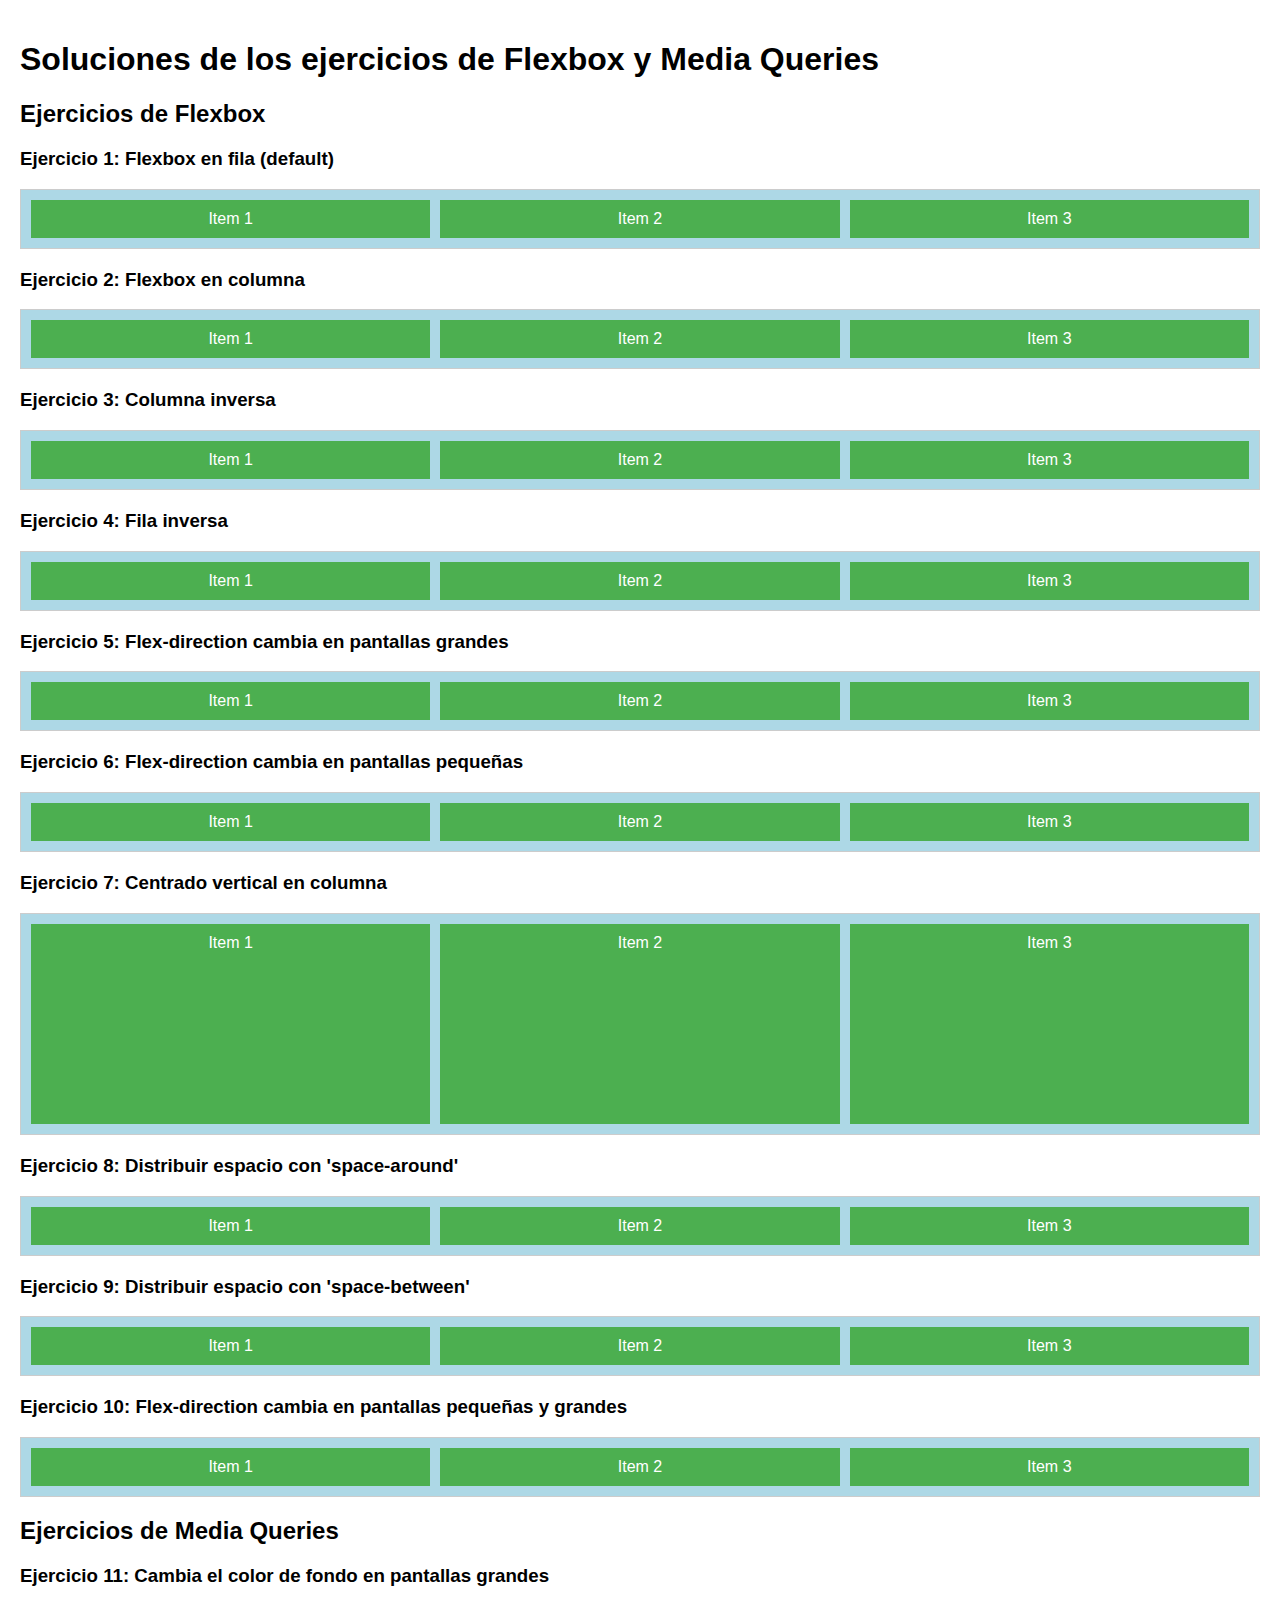
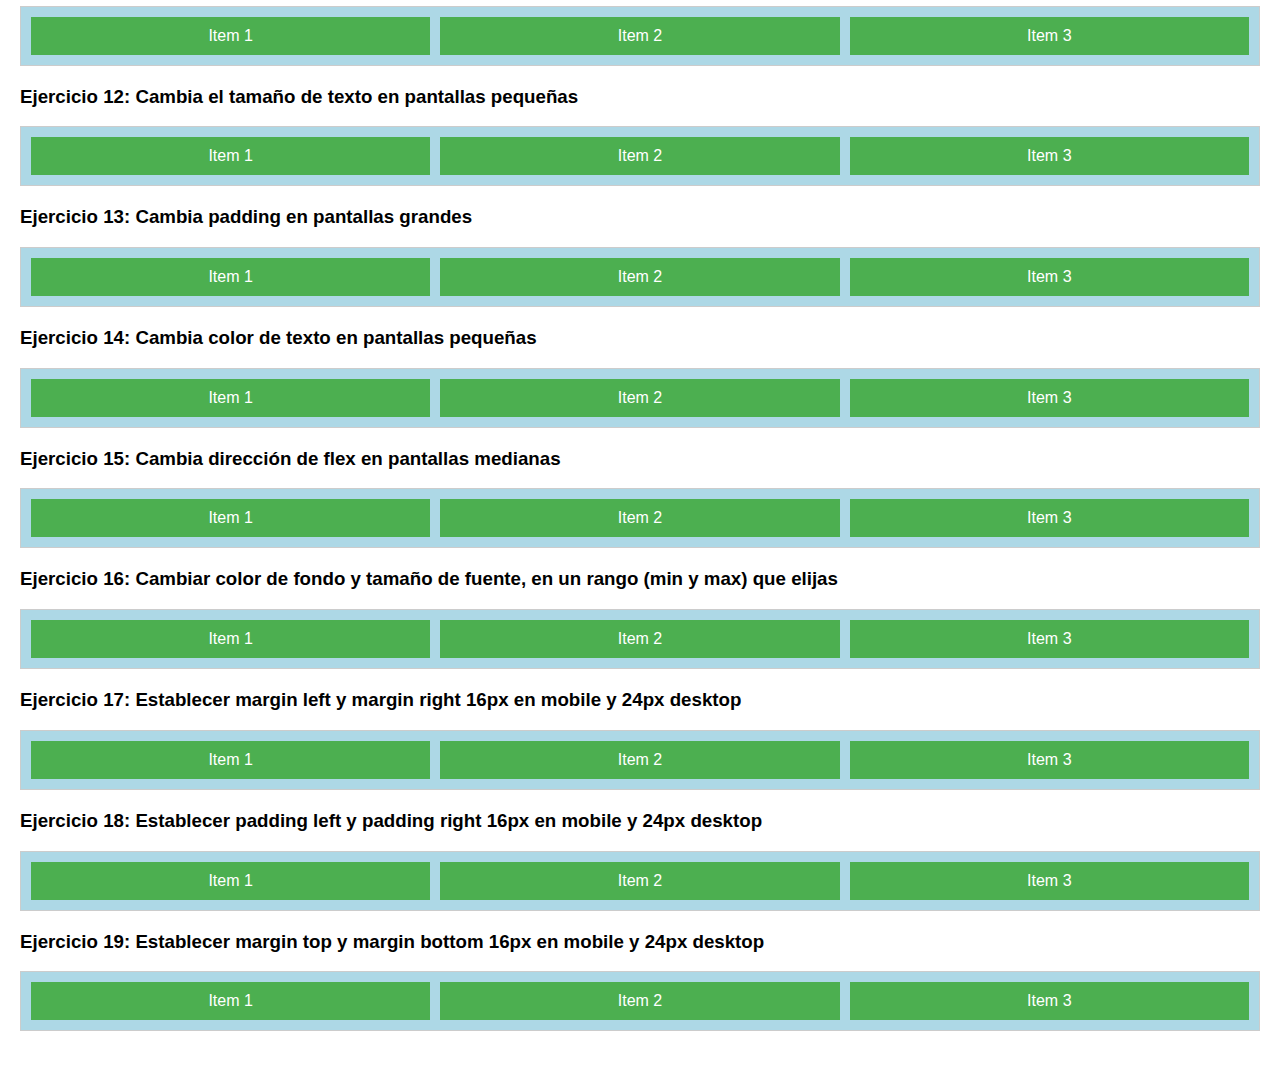
<file: htmlcss/index-ejercicios-css.html>
<!DOCTYPE html>
<html lang="es">
  <head>
    <meta charset="UTF-8" />
    <meta name="viewport" content="width=device-width, initial-scale=1.0" />
    <title>Ejercicios de Flexbox y Media Queries</title>
    <style>
      /* Estilos básicos */
      body {
        font-family: Arial, sans-serif;
        margin: 0;
        padding: 20px;
      }

      .container {
        display: flex;
        gap: 10px;
        background-color: lightgray;
        padding: 10px;
        margin-bottom: 20px;
        border: 1px solid #ccc;
      }

      .item {
        background-color: #4caf50;
        color: white;
        padding: 10px;
        text-align: center;
        flex: 1;
      }

      /* Media queries básicas */
      @media (min-width: 600px) {
        .container {
          background-color: lightblue;
        }
      }

      @media (max-width: 400px) {
        .container {
          background-color: lightcoral;
        }
      }
    </style>
  </head>
  <body>
    <h1>Soluciones de los ejercicios de Flexbox y Media Queries</h1>

    <h2>Ejercicios de Flexbox</h2>

    <!-- Ejercicio 1: Filas por defecto -->
    <section>
      <h3>Ejercicio 1: Flexbox en fila (default)</h3>
      <div class="container">
        <div class="item">Item 1</div>
        <div class="item">Item 2</div>
        <div class="item">Item 3</div>
      </div>
    </section>

    <!-- Ejercicio 2: Columna -->
    <section>
      <h3>Ejercicio 2: Flexbox en columna</h3>
      <div class="container">
        <div class="item">Item 1</div>
        <div class="item">Item 2</div>
        <div class="item">Item 3</div>
      </div>
    </section>

    <!-- Ejercicio 3: Columna inversa -->
    <section>
      <h3>Ejercicio 3: Columna inversa</h3>
      <div class="container">
        <div class="item">Item 1</div>
        <div class="item">Item 2</div>
        <div class="item">Item 3</div>
      </div>
    </section>

    <!-- Ejercicio 4: Fila inversa -->
    <section>
      <h3>Ejercicio 4: Fila inversa</h3>
      <div class="container">
        <div class="item">Item 1</div>
        <div class="item">Item 2</div>
        <div class="item">Item 3</div>
      </div>
    </section>

    <!-- Ejercicio 5: Cambia flex-direction en dispositivos grandes -->
    <section>
      <h3>Ejercicio 5: Flex-direction cambia en pantallas grandes</h3>
      <style>
        @media (min-width: 768px) {
        }
      </style>
      <div class="container container-large">
        <div class="item">Item 1</div>
        <div class="item">Item 2</div>
        <div class="item">Item 3</div>
      </div>
    </section>

    <!-- Ejercicio 6: Cambia flex-direction en pantallas pequeñas -->
    <section>
      <h3>Ejercicio 6: Flex-direction cambia en pantallas pequeñas</h3>
      <style>
        @media (max-width: 500px) {
        }
      </style>
      <div class="container container-small">
        <div class="item">Item 1</div>
        <div class="item">Item 2</div>
        <div class="item">Item 3</div>
      </div>
    </section>

    <!-- Ejercicio 7: Justificar contenido centrado -->
    <section>
      <h3>Ejercicio 7: Centrado vertical en columna</h3>
      <div class="container" style="height: 200px">
        <div class="item">Item 1</div>
        <div class="item">Item 2</div>
        <div class="item">Item 3</div>
      </div>
    </section>

    <!-- Ejercicio 8: Distribuir espacio uniformemente -->
    <section>
      <h3>Ejercicio 8: Distribuir espacio con 'space-around'</h3>
      <div class="container">
        <div class="item">Item 1</div>
        <div class="item">Item 2</div>
        <div class="item">Item 3</div>
      </div>
    </section>

    <!-- Ejercicio 9: Distribuir espacio entre items -->
    <section>
      <h3>Ejercicio 9: Distribuir espacio con 'space-between'</h3>
      <div class="container">
        <div class="item">Item 1</div>
        <div class="item">Item 2</div>
        <div class="item">Item 3</div>
      </div>
    </section>

    <!-- Ejercicio 10: Flex-direction en pantallas pequeñas y grandes -->
    <section>
      <h3>
        Ejercicio 10: Flex-direction cambia en pantallas pequeñas y grandes
      </h3>
      <style>
        @media (max-width: 400px) {
        }

        @media (min-width: 1000px) {
        }
      </style>
      <div class="container container-responsive">
        <div class="item">Item 1</div>
        <div class="item">Item 2</div>
        <div class="item">Item 3</div>
      </div>
    </section>

    <h2>Ejercicios de Media Queries</h2>

    <!-- Ejercicio 11: Cambiar color de fondo en pantallas grandes -->
    <section>
      <h3>Ejercicio 11: Cambia el color de fondo en pantallas grandes</h3>
      <style>
        @media (min-width: 800px) {
        }
      </style>
      <div class="container container-bg-large">
        <div class="item">Item 1</div>
        <div class="item">Item 2</div>
        <div class="item">Item 3</div>
      </div>
    </section>

    <!-- Ejercicio 12: Cambiar tamaño de texto en pantallas pequeñas -->
    <section>
      <h3>Ejercicio 12: Cambia el tamaño de texto en pantallas pequeñas</h3>
      <style>
        @media (max-width: 500px) {
        }
      </style>
      <div class="container container-text-small">
        <div class="item">Item 1</div>
        <div class="item">Item 2</div>
        <div class="item">Item 3</div>
      </div>
    </section>

    <!-- Ejercicio 13: Cambiar padding en pantallas grandes -->
    <section>
      <h3>Ejercicio 13: Cambia padding en pantallas grandes</h3>
      <style>
        @media (min-width: 900px) {
        }
      </style>
      <div class="container container-padding-large">
        <div class="item">Item 1</div>
        <div class="item">Item 2</div>
        <div class="item">Item 3</div>
      </div>
    </section>

    <!-- Ejercicio 14: Cambiar color de texto en pantallas pequeñas -->
    <section>
      <h3>Ejercicio 14: Cambia color de texto en pantallas pequeñas</h3>
      <style>
        @media (max-width: 600px) {
        }
      </style>
      <div class="container container-text-color-small">
        <div class="item">Item 1</div>
        <div class="item">Item 2</div>
        <div class="item">Item 3</div>
      </div>
    </section>

    <!-- Ejercicio 15: Cambiar dirección de flex en pantallas medianas -->
    <section>
      <h3>Ejercicio 15: Cambia dirección de flex en pantallas medianas</h3>
      <style>
        @media (min-width: 700px) and (max-width: 900px) {
        }
      </style>
      <div class="container container-flex-md">
        <div class="item">Item 1</div>
        <div class="item">Item 2</div>
        <div class="item">Item 3</div>
      </div>
    </section>

    <!-- Ejercicio 16: Cambiar color de fondo y tamaño de fuente en un rango (min y width) que elijas -->
    <section>
      <h3>
        Ejercicio 16: Cambiar color de fondo y tamaño de fuente, en un rango (min
        y max) que elijas
      </h3>
      <style></style>
      <div class="container container-flex-md">
        <div class="item">Item 1</div>
        <div class="item">Item 2</div>
        <div class="item">Item 3</div>
      </div>
    </section>

    <!-- Ejercicio 17: Establecer margin left y margin right 16px en mobile y 24px desktop -->
    <section>
      <h3>
        Ejercicio 17: Establecer margin left y margin right 16px en mobile y
        24px desktop
      </h3>
      <style></style>
      <div class="container container-flex-md">
        <div class="item">Item 1</div>
        <div class="item">Item 2</div>
        <div class="item">Item 3</div>
      </div>
    </section>

    <!-- Ejercicio 18: Establecer padding left y padding right 16px en mobile y 24px desktop -->
    <section>
      <h3>
        Ejercicio 18: Establecer padding left y padding right 16px en mobile y
        24px desktop
      </h3>
      <style></style>
      <div class="container container-flex-md">
        <div class="item">Item 1</div>
        <div class="item">Item 2</div>
        <div class="item">Item 3</div>
      </div>
    </section>

    <!-- Ejercicio 19: Establecer margin top y margin bottom 16px en mobile y 24px desktop -->
    <section>
      <h3>
        Ejercicio 19: Establecer margin top y margin bottom 16px en mobile y
        24px desktop
      </h3>
      <style></style>
      <div class="container container-flex-md">
        <div class="item">Item 1</div>
        <div class="item">Item 2</div>
        <div class="item">Item 3</div>
      </div>
    </section>
  </body>
</html>
</file>
